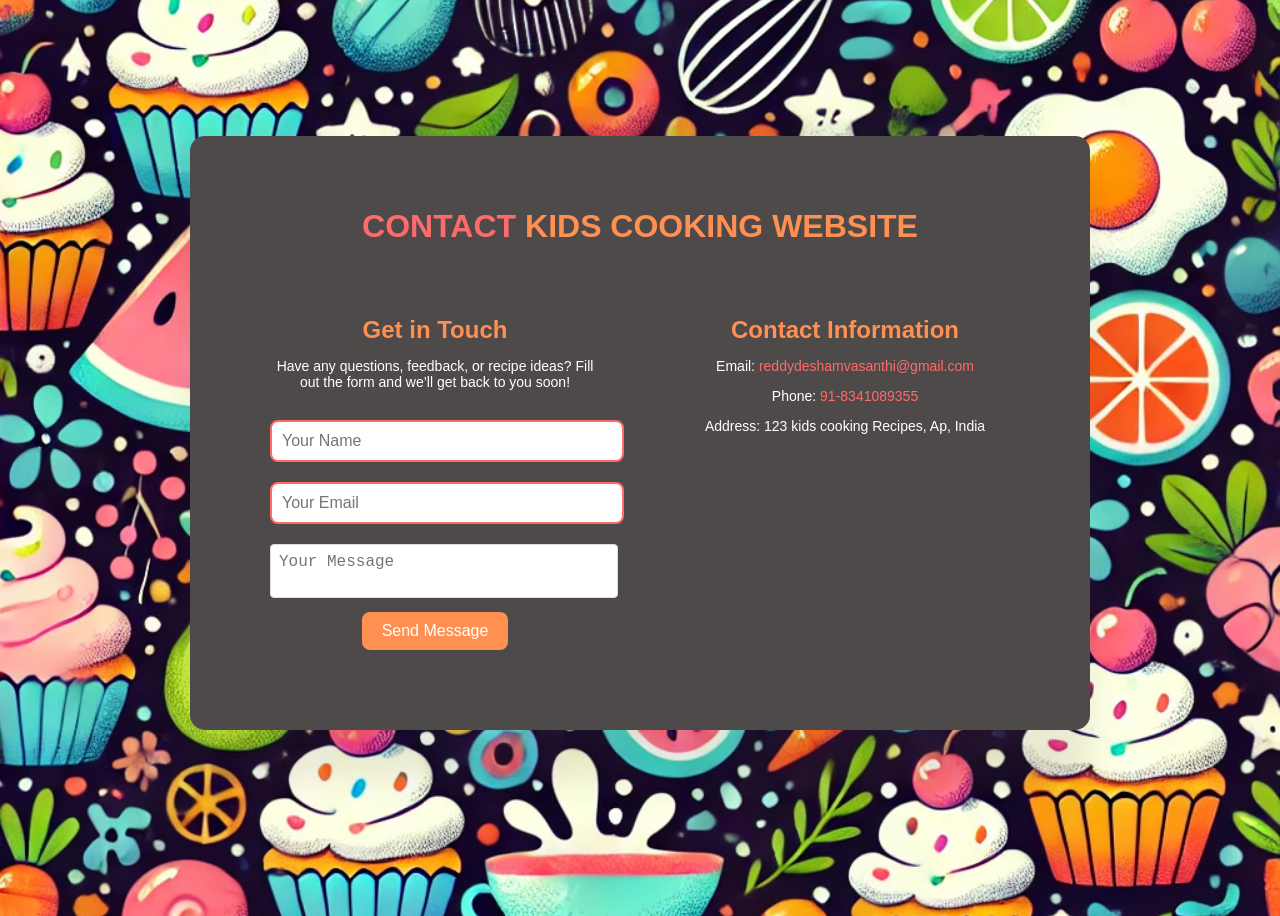
<file: contactus.html>
<!DOCTYPE html>
<html lang="en">
<head>
    <meta charset="UTF-8">
    <meta name="viewport" content="width=device-width, initial-scale=1.0">
    <title>Contact Us</title>
    
    <style>
        /* Add simple styling */
        body {
            font-family: Arial, sans-serif;
            background-color:white;
            height: 100vh;
            display: flex;
            justify-content: center;
            align-items: center;
            display: center;
            background-image:url(bcgcon.webp);
            background-position: center;
            background-repeat: no-repeat;
            background-size: cover;
            
        }
        
        .contact-form input,
        .contact-form textarea {
            width: 100%;
            padding: 8px;
            margin: 10px 0;
            border: 1px solid #ddd;
            border-radius: 4px;
        }
        .contact-form button {
           background-color: #ff9051;
            color: white;
            border: none;
            padding: 10px 20px;
            cursor: pointer;
            border-radius: 8px;
            font-size: 16px;
            transition: background-color 0.3s ease;
        }
        
        
        .success-message, .error-message {
            display: none;
            margin-top: 10px;
        }
        
        
            
            .container {
                max-width: 800px;
                background-color: rgb(78, 74, 74);
                padding: 50px;
                border-radius: 15px;
                box-shadow: 0 50px 30px rgba(69, 62, 62, 0.1);
                text-align: center;
                margin-top: -50px;
            }
        h1 {
            font-size: 32px;
            color: #ff6b6b;
        }
        
        h1 span {
            color: #ff9051;
        }
        
        .tagline {
            font-size: 16px;
            color: #777;
            margin-bottom: 30px;
        }
        
        .contact-form {
            display: flex;
            justify-content: space-between;
            gap: 20px;
        }
        
        .left-side,
        .right-side {
            flex: 1;
            padding: 30px;
        }
        
        .left-side h2,
        .right-side h2 {
            font-size: 24px;
            color: #ff9051;
            margin-bottom: 10px;
        }
        
        .left-side p {
            font-size: 14px;
            color: #ffffff;
            margin-bottom: 20px;
        }
        
        .input-box {
            margin-bottom: 15px;
            position: relative;
        }
        
        input[type="text"],
        input[type="email"],
        textarea {
            width: 100%;
            padding: 10px;
            border: 2px solid #ff6b6b;
            border-radius: 8px;
            font-size: 16px;
        }
        
        textarea {
            resize: none;
        }
        
        .form-btn {
            background-color: #ff9051;
            color: white;
            border: none;
            padding: 10px 20px;
            cursor: pointer;
            border-radius: 8px;
            font-size: 16px;
            transition: background-color 0.3s ease;
        }
        
        .form-btn:hover {
            background-color: #ff6b6b;
        }
        
        .right-side .info p {
            margin-bottom: 10px;
            font-size: 14px;
            color: #ffffff;
        }
        
        .right-side .info a {
            color: #ff6b6b;
            text-decoration: none;
        }
        
        
        .error-message {
            color: #ff6b6b;
            font-size: 12px;
            position: absolute;
            top: 60px;
        }
        
    </style>
</head>
<body>

<div class="contact-form">
    
    <div class="container">
        <h1>CONTACT <span>KIDS COOKING WEBSITE</span></h1>
        

        <div class="contact-form">
            <div class="left-side">
                <h2>Get in Touch</h2>
                <p>Have any questions, feedback, or recipe ideas? Fill out the form and we’ll get back to you soon!</p>
    <form id="contactForm">
        <input type="text" name="name" placeholder="Your Name" required>
        <input type="email" name="email" placeholder="Your Email" required>
        <textarea name="message" placeholder="Your Message" required></textarea>
        <button type="submit">Send Message</button>
        <p class="success-message" style="color: rgb(7, 244, 7);">Thank you! Your message has been sent.</p>
        <p class="error-message" style="color: red;">There was an error sending your message. Please try again.</p>
    </form>
</div>
    <div class="right-side">
        <div class="info">
            <h2>Contact Information</h2>
            <p>Email: <a href="reddydeshamvasanthi@gmail.com">reddydeshamvasanthi@gmail.com</a></p>
            <p>Phone: <a href="tel:+91-8341089355">91-8341089355</a></p>
            <p>Address: 123 kids cooking Recipes, Ap, India</p>
        </div>

    

<script>
    document.getElementById("contactForm").addEventListener("submit", async function (event) {
        event.preventDefault(); // Prevents the default form submission behavior
    
        const form = event.target;
        const formData = new FormData(form); // Collect form data
    
        // Add your Web3Forms API key to the form data
        formData.append("access_key", "d16ff9cf-7f64-4537-bb76-3e74fd34269c");
    
        // Show loading or disable button
        form.querySelector("button").disabled = true;
    
        try {
            const response = await fetch("https://api.web3forms.com/submit", {
                method: "POST",
                body: formData,
                headers: {
                    Accept: "application/json",
                },
            });
    
            const result = await response.json();
    
            if (result.success) {
                // Display success message
                document.querySelector(".success-message").style.display = "block";
                form.reset(); // Clears the form
            } else {
                // Display error message
                document.querySelector(".error-message").style.display = "block";
            }
        } catch (error) {
            // Handle network errors
            console.error("Error:", error);
            document.querySelector(".error-message").style.display = "block";
        } finally {
            form.querySelector("button").disabled = false; // Re-enable button
        }
    });
    
</script>
<script>
    /*CONTACT FORM*/


// Select form elements
const form = document.getElementById('contactForm');
const nameField = document.getElementById('name');
const emailField = document.getElementById('email');
const messageField = document.getElementById('message');

const nameError = document.getElementById('nameError');
const emailError = document.getElementById('emailError');
const messageError = document.getElementById('messageError');

// Email validation pattern
const emailPattern = /^[^ ]+@[^ ]+\.[a-z]{2,3}$/;

// Validate form on submit
form.addEventListener('submit', function (event) {
    let isValid = true;

    // Reset error messages
    resetErrors();

    // Validate name
    if (nameField.value.trim() === '') {
        nameError.textContent = 'Name is required.';
        isValid = false;
    }

    // Validate email
    if (emailField.value.trim() === '') {
        emailError.textContent = 'Email is required.';
        isValid = false;
    } else if (!emailField.value.match(emailPattern)) {
        emailError.textContent = 'Please enter a valid email address.';
        isValid = false;
    }

    // Validate message
    if (messageField.value.trim() === '') {
        messageError.textContent = 'Message is required.';
        isValid = false;
    }

    // Prevent form submission if validation fails
    if (!isValid) {
        event.preventDefault();
    }
});

// Reset error messages
function resetErrors() {
    nameError.textContent = '';
    emailError.textContent = '';
    messageError.textContent = '';
}

</script>
</body>
</html>
</file>
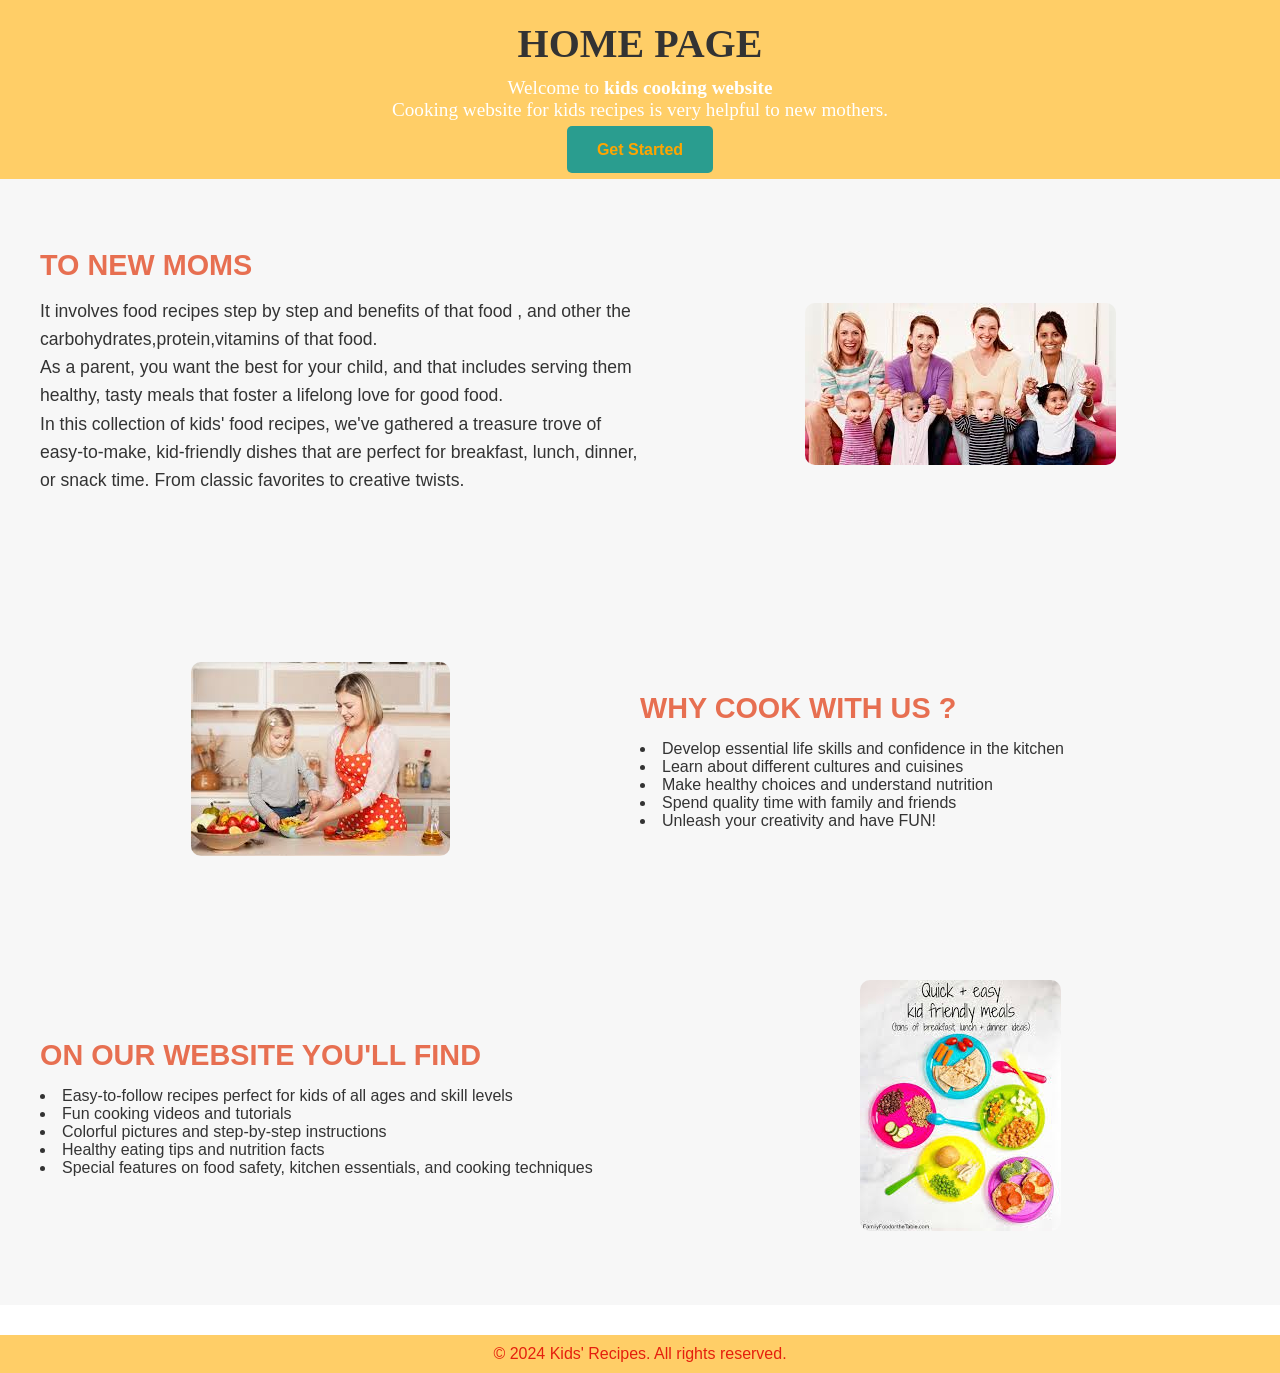
<file: home.html>
<!DOCTYPE html>
<html lang="en">
<head>
    <meta charset="UTF-8">
    <meta name="viewport" content="width=device-width, initial-scale=1.0">
    <title>Kids' Cooking Recipes</title>

    <style>
       /* Reset and basic styles */
* {
    margin: 0;
    padding: 0;
    box-sizing: border-box;
}
body {
    font-family: Arial, sans-serif;
    color: #333;
}



/* Hero Section */
.hero {
    background-color:#ffce67; 
    text-align: center;
    padding: 20px 20px;
    color: #fff;
}
.hero h2 {
    font-size: 2.5em;
    margin-bottom: 10px;
    color: #333;
    font-family: cursive;
}
.hero p {
    font-size: 1.2em;
    margin-bottom: 20px;
    color: white;
    font-family: cursive;
}
.cta-button {
    background-color: #2a9d8f;
    color: orange;
    padding: 15px 30px;
    border-radius: 5px;
    text-decoration: none;
    font-weight: bold;
}

/* Crisscross Content Sections */
.content-section {
    padding: 50px 20px;
    background-color: #f7f7f7;
}
.content-container {
    display: flex;
    align-items: center;
    justify-content: space-around;
    margin-bottom: 20px;
}

/* Apply row-reverse to every other section */
.content-container:nth-child(even) {
    flex-direction: row-reverse;
}

.content-text {
    flex: 1;
    padding: 20px;
}
.content-image {
    flex: 1;
    text-align: center;
}
.content-image img {
    max-width: 90%;
    border-radius: 10px;
}
.content-text h3 {
    font-size: 1.8em;
    color: #e76f51;
    margin-bottom: 15px;
}
.content-text p {
    font-size: 1.1em;
    line-height: 1.6;
}

/* Responsive Design for Mobile Screens */
@media (max-width: 768px) {
    .content-container {
        flex-direction: column;
        text-align: center;
    }
    .content-container:nth-child(even) {
        flex-direction: column;
    }
}
footer {
    background-color: #ffce67;
    text-align: center;
    padding: 10px;
    margin-top: 30px;
}

footer  {
    color: #e51f0d;
    text-align: center;}

    </style>
</head>
<body>
   

    <!-- Hero Section -->
    <section class="hero">
        <div class="hero-content">
            <h2>HOME PAGE</h2>
            <p>Welcome to <strong>kids cooking website</strong> <br> Cooking website for kids recipes is very helpful to new mothers.</p>
            <a href="re.html" class="cta-button">Get Started</a>
        </div>
    </section>

    <!-- Crisscross Content Sections -->
    <section class="content-section">
        <div class="content-container">
            <div class="content-text">
                <h3>TO NEW MOMS</h3>
                <p>It involves food 
                    recipes step by step and benefits of that food , and other the 
                    carbohydrates,protein,vitamins of that food. <br>
                    As a parent, you want the best for your child, and that includes serving 
                    them healthy, tasty meals that foster a lifelong love for good food.<br>
                    In this collection of kids' food recipes, we've gathered a treasure trove of 
                    easy-to-make, kid-friendly dishes that are perfect for breakfast, lunch, 
                    dinner, or snack time. From classic favorites to creative twists.<br>
                    <p><br>
                </p>
            </div>
            <div class="content-image">
                <img src="home1.jpeg" alt="1">
            </div>
        </div>
    </section>

    <section class="content-section">
        <div class="content-container">
            <div class="content-image">
                <img src="HOME2.jpeg" alt="2">
            </div>
            <div class="content-text">
                <h3> WHY COOK WITH US ?
                </h3>
                <p><li>Develop essential life skills and confidence in the kitchen</li>
                    <li>
                        Learn about different cultures and cuisines
                    </li>
                    <li> Make healthy choices and understand nutrition
                    
                    </li>
                    <li>Spend quality time with family and friends
                    
                    </li>
                    <li>Unleash your creativity and have FUN!
                    
                    </li>
                    
                    </p>
            </div>
        </div>
    </section>

    <section class="content-section">
        <div class="content-container">
            <div class="content-text">
                <h3>ON  OUR WEBSITE YOU'LL FIND</h3>
                <p><li>Easy-to-follow recipes perfect for kids of all ages and skill levels</li>
                    <li>Fun cooking videos and tutorials</li>
                    <li>Colorful pictures and step-by-step instructions</li>
                    <li>Healthy eating tips and nutrition facts</li>
                    <li>Special features on food safety, kitchen essentials, and cooking techniques</li>
                    
                    </p>
            </div>
            <div class="content-image">
                <img src="HOME3.jpeg" alt="3">
            </div>
        </div>
    </section>
    <footer>
        <p>&copy; 2024 Kids' Recipes. All rights reserved.</p>
    </footer>


</body>
</html>
</file>
